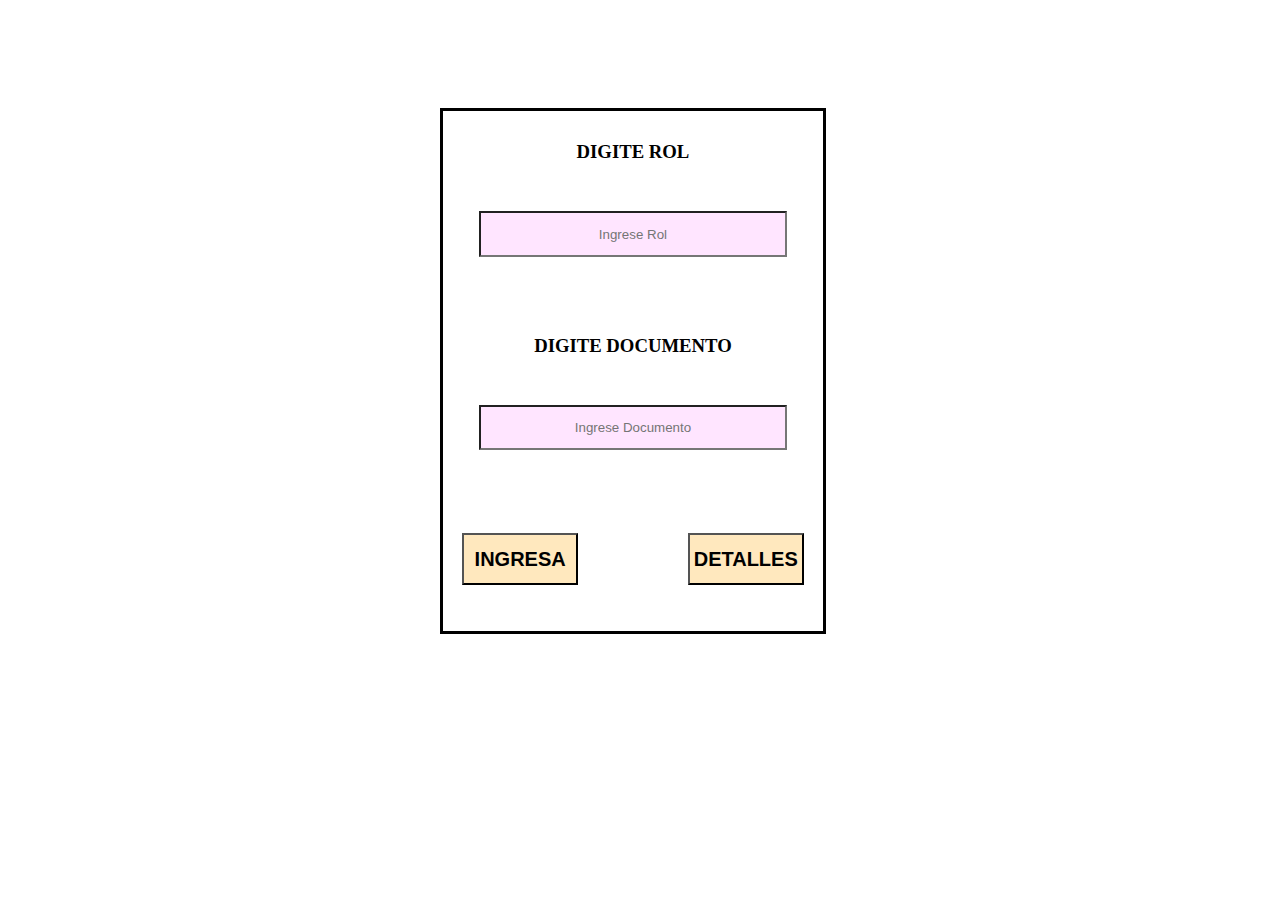
<file: index.html>
<!DOCTYPE html>
<html lang="en">
<head>
    <meta charset="UTF-8">
    <meta http-equiv="X-UA-Compatible" content="IE=edge">
    <meta name="viewport" content="width=device-width, initial-scale=1.0">
    <link rel="stylesheet" href="stylelogin.css">
    <title>Document</title>
</head>
<body>
    <div class="div1">
        <div class="div2">
            <h3>DIGITE ROL</h3>
          <input type="text" placeholder="Ingrese Rol">
          <h3>DIGITE DOCUMENTO</h3>
          <input type="text" placeholder="Ingrese Documento">
          <div class="div3">
            <button><h2><a href="num2.html">INGRESA</a></h2></button>
            <button><h2><a href="num4.html"> DETALLES</a></h2></button>
          </div>
        </div>
    </div>
</body>
</html>
</file>
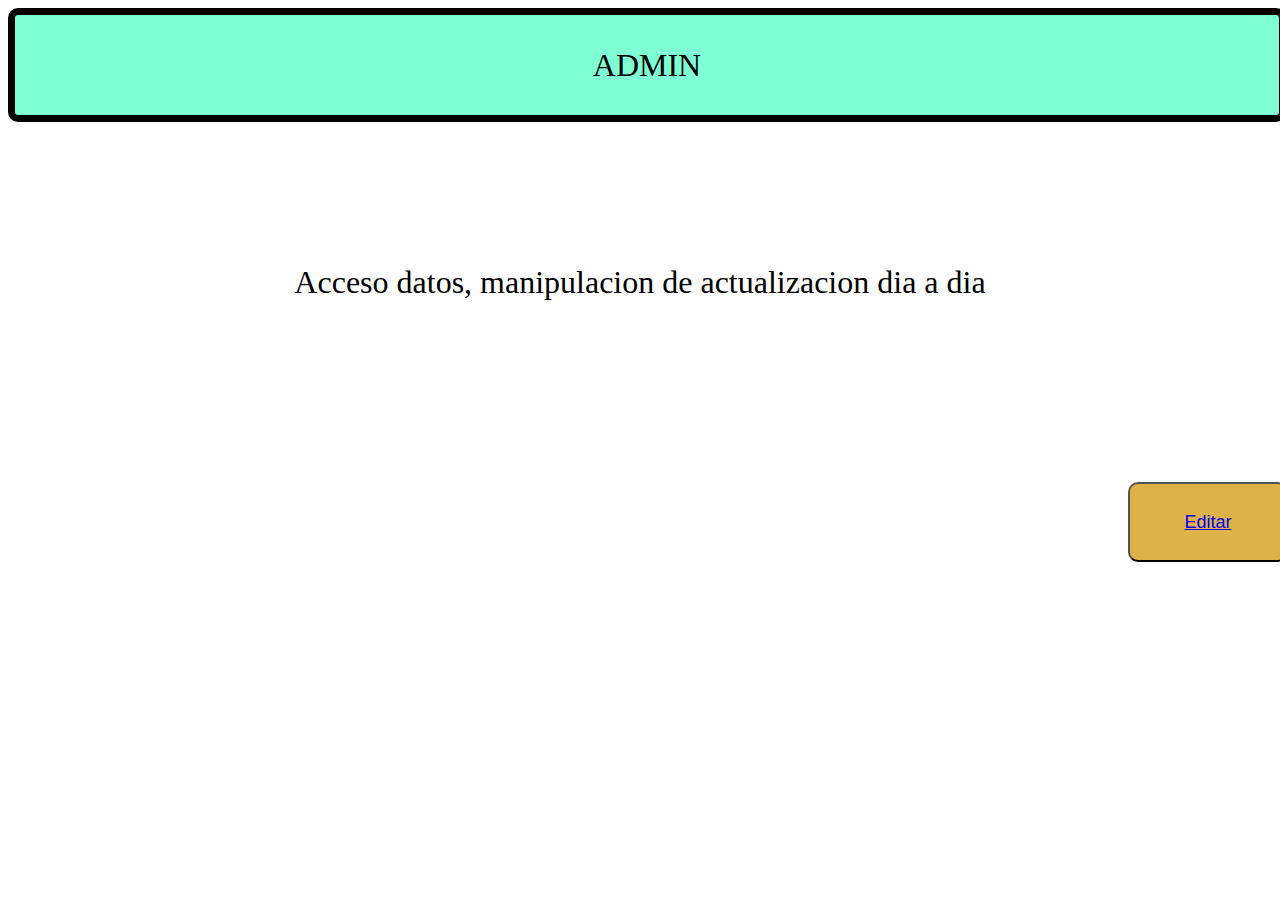
<file: num2.html>
<!DOCTYPE html>
<html lang="en">
<head>
    <meta charset="UTF-8">
    <meta http-equiv="X-UA-Compatible" content="IE=edge">
    <link rel="stylesheet" href="num2.css">
    <meta name="viewport" content="width=device-width, initial-scale=1.0">
    <title>Doc 2</title>
</head>
<body>
    <contenedor>
    <header>
ADMIN
    </header>

    <div class="brr">
        Acceso datos, manipulacion de actualizacion dia a dia
    </div>
<div class="arre">
<button><a href="tabla.html"> Editar</a></button>
</div>
</contenedor>
</body>
</html>
</file>
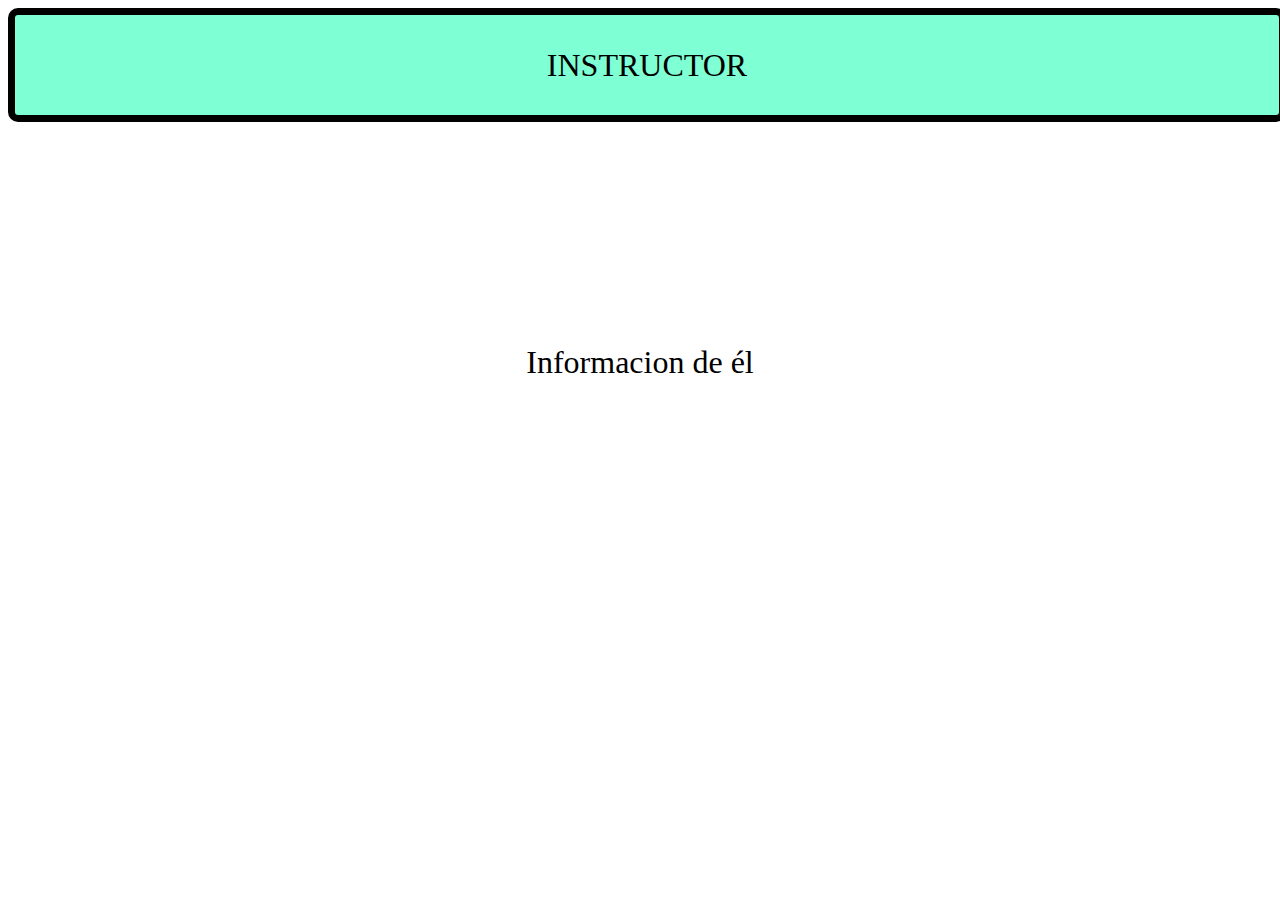
<file: num4.html>
<!DOCTYPE html>
<html lang="en">
<head>
    <meta charset="UTF-8">
    <meta http-equiv="X-UA-Compatible" content="IE=edge">
    <link rel="stylesheet" href="num4.css">
    <meta name="viewport" content="width=device-width, initial-scale=1.0">
    <title>Document</title>
</head>
<body>
    <contenedor>
    <header>
INSTRUCTOR
    </header>

    <div class="brr">
        Informacion de él
    </div>

</contenedor>
</body>
</html>
</file>
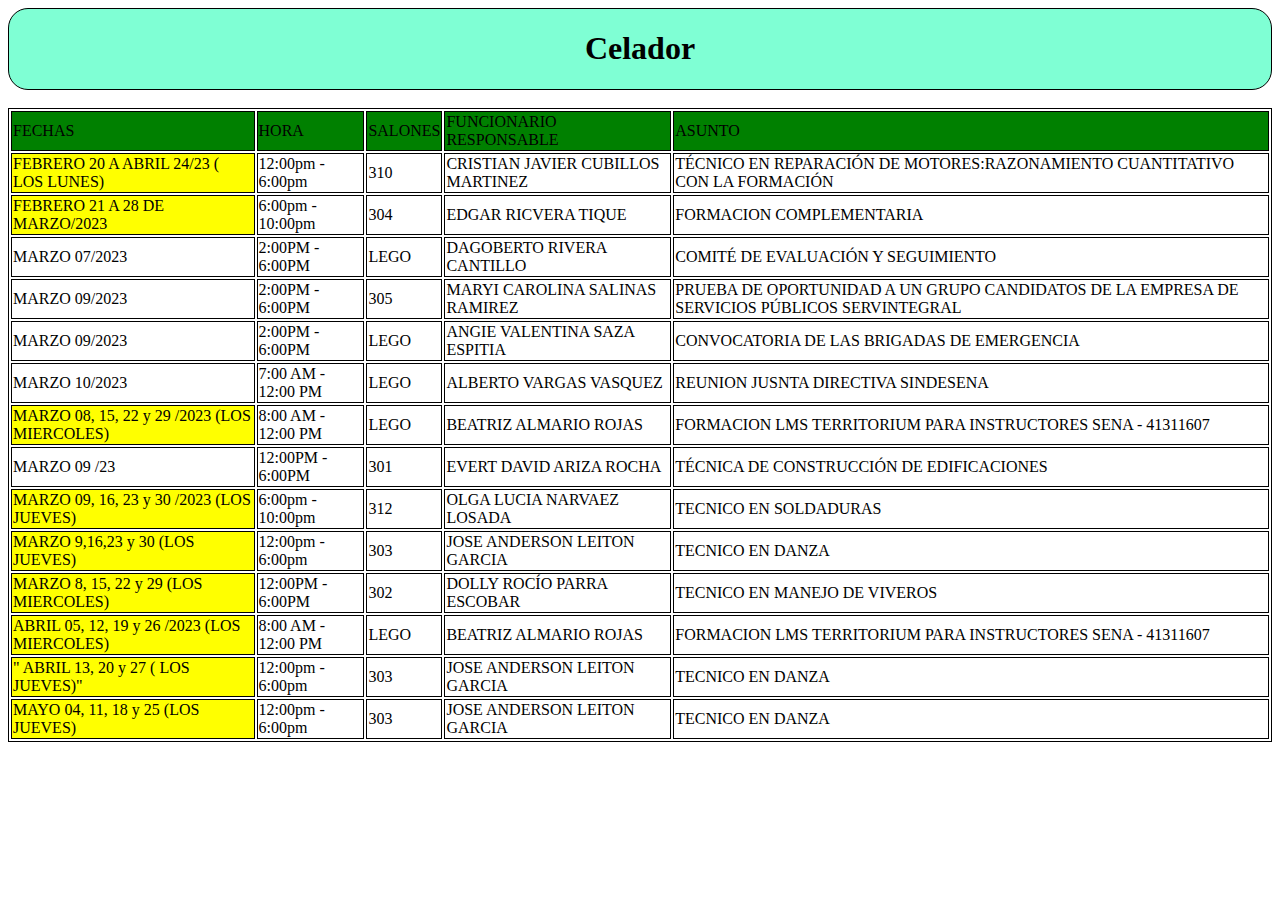
<file: tabla.html>
<!DOCTYPE html>
<html lang="en">
<head>
    <meta charset="UTF-8">
    <meta http-equiv="X-UA-Compatible" content="IE=edge">
    <meta name="viewport" content="width=device-width, initial-scale=1.0">
    <link rel="stylesheet" href="style.css">
    <title>Document</title>
</head>
<header>
    <h1>Celador</h1>
</header>
<body>
    <br>
    <table>
        <tr class="enc">
            <td>FECHAS</td>
            <td>HORA</td>
            <td>SALONES</td>
            <td>FUNCIONARIO RESPONSABLE</td>
            <td>ASUNTO</td>
        </tr>
        <tr>
            <td class="file1">FEBRERO 20 A ABRIL 24/23 ( LOS LUNES)</td>
            <td>12:00pm  - 6:00pm  </td>
            <td>310   </td>
            <td>CRISTIAN JAVIER CUBILLOS MARTINEZ            </td>
            <td>TÉCNICO EN REPARACIÓN DE MOTORES:RAZONAMIENTO CUANTITATIVO CON LA FORMACIÓN            </td>
        </tr>
        <tr>
            <td class="file1">FEBRERO 21 A 28 DE MARZO/2023            </td>
            <td>6:00pm  - 10:00pm             </td>
            <td>304            </td>
            <td>EDGAR RICVERA TIQUE            </td>
            <td>FORMACION COMPLEMENTARIA            </td>
        </tr>
        <tr>
            <td>MARZO 07/2023            </td>
            <td>2:00PM - 6:00PM            </td>
            <td>LEGO            </td>
            <td>DAGOBERTO RIVERA CANTILLO            </td>
            <td>COMITÉ DE EVALUACIÓN Y SEGUIMIENTO            </td>
        </tr>
        <tr>
            <td>MARZO 09/2023            </td>
            <td>2:00PM - 6:00PM            </td>
            <td>305            </td>
            <td>MARYI CAROLINA SALINAS RAMIREZ            </td>
            <td>PRUEBA DE OPORTUNIDAD A UN GRUPO CANDIDATOS DE LA EMPRESA DE SERVICIOS PÚBLICOS SERVINTEGRAL
            </td>
        </tr>
        <tr>
            <td>MARZO 09/2023            </td>
            <td>2:00PM - 6:00PM            </td>
            <td>LEGO            </td>
            <td>ANGIE VALENTINA SAZA ESPITIA            </td>
            <td>CONVOCATORIA DE LAS BRIGADAS DE EMERGENCIA             </td>
        </tr>
        <tr>
            <td>MARZO 10/2023            </td>
            <td>7:00 AM  - 12:00 PM          </td>
            <td>LEGO</td>
            <td>ALBERTO VARGAS VASQUEZ            </td>
            <td>REUNION JUSNTA DIRECTIVA  SINDESENA            </td>
        </tr>
        <tr>
            <td class="file1">MARZO 08, 15, 22 y 29 /2023 (LOS MIERCOLES)            </td>
            <td>8:00 AM  - 12:00 PM            </td>
            <td>LEGO            </td>
            <td>BEATRIZ ALMARIO ROJAS            </td>
            <td>FORMACION LMS TERRITORIUM PARA INSTRUCTORES SENA  - 41311607            </td>
        </tr>
        <tr>
            <td>MARZO 09 /23            </td>
            <td>12:00PM - 6:00PM            </td>
            <td>301            </td>
            <td>EVERT DAVID ARIZA ROCHA            </td>
            <td>TÉCNICA DE CONSTRUCCIÓN DE EDIFICACIONES             </td>
        </tr>
        <tr >
            <td class="file1">MARZO 09, 16, 23 y 30 /2023 (LOS JUEVES)            </td>
            <td>6:00pm  - 10:00pm             </td>
            <td>312            </td>
            <td>OLGA LUCIA NARVAEZ LOSADA            </td>
            <td>TECNICO EN SOLDADURAS            </td>
        </tr>
        <tr>
            <td class="file1">MARZO 9,16,23 y 30 (LOS JUEVES)            </td>
            <td>12:00pm  - 6:00pm             </td>
            <td>303            </td>
            <td>JOSE ANDERSON LEITON GARCIA            </td>
            <td>TECNICO EN DANZA            </td>
        </tr>
        <tr>
            <td class="file1">MARZO  8, 15, 22 y 29 (LOS MIERCOLES)            </td>
            <td>12:00PM - 6:00PM            </td>
            <td>302            </td>
            <td>DOLLY ROCÍO PARRA ESCOBAR            </td>
            <td>TECNICO EN MANEJO DE VIVEROS             </td>
        </tr>
        <tr>
            <td class="file1">ABRIL  05, 12, 19 y 26 /2023 (LOS MIERCOLES)            </td>
            <td>8:00 AM  - 12:00 PM            </td>
            <td>LEGO            </td>
            <td>BEATRIZ ALMARIO ROJAS            </td>
            <td>FORMACION LMS TERRITORIUM PARA INSTRUCTORES SENA  - 41311607            </td>
        </tr>
        <tr>
            <td class="file1">"
                ABRIL 13, 20 y 27 ( LOS JUEVES)"
                </td>
            <td>12:00pm  - 6:00pm             </td>
            <td>303            </td>
            <td>JOSE ANDERSON LEITON GARCIA            </td>
            <td>TECNICO EN DANZA            </td>
        </tr>
        <tr>
            <td class="file1"> MAYO 04, 11, 18 y 25 (LOS JUEVES)            </td>
            <td>12:00pm  - 6:00pm             </td>
            <td>303            </td>
            <td>JOSE ANDERSON LEITON GARCIA            </td>
            <td>TECNICO EN DANZA            </td>
        </tr>
    </table>
</body>
</html>
</file>
<file: stylelogin.css>
*{
    margin: 0;
    padding: 0;
}
a{
    text-decoration: none;
    color: black;
}
.div1{
    display: flex;
    justify-content: center;
    align-items: center;
    background-color:white;
    width: 98.9%;
    height: 742px;
  
}
.div2{
    display: flex;
    flex-direction: column;
    align-items: center;
    
    gap: 3em;
    border: 3px solid;
    width: 30%;
    height: 70%;
}
.div2 h3{
    margin-top: 30px;
}
input{
    background-color: rgba(255, 200, 255, 0.478);
    text-align: center;
    width: 80%;
    height: 8%;
}
.div3{
    margin-top: 35px;
    justify-content: space-between;
    display: flex;
    width: 90%;
    height: 10%;
}
button{
    width: 34%;
    background-color: rgba(255, 166, 0, 0.253);
}
</file>
<file: num2.css>
body{
    display: flex;
    flex-direction: column;
}

.contenedor{
    display: flex;
    flex-direction: column;
    border:7px solid black;
align-items: center;
justify-content: center;
}

header{display: flex;
flex-direction: column;
align-items: center;
border:7px solid black;
height: 100px;
width: 100%;
border-radius: 10px;
font-size:xx-large;
justify-content: center;
background-color: aquamarine;
}

.brr{
display: flex;
flex-direction: column;
align-items: center;
height: 10em;
font-size:xx-large;
align-items: center;
justify-content: center;
}

.arre{
    display: flex;
flex-direction: column;
align-items: center;
height: 5em;
width: 40em;
font-size:xx-large;
align-items:end;
justify-content:center;
}
button{
    background-color: rgb(221, 179, 73);
    height: 80px;
    width: 160px;
    font-size:large;
    border-radius: 10px;


}
</file>
<file: num4.css>
body{
    display: flex;
    flex-direction: column;
}

.contenedor{
    display: flex;
    flex-direction: column;
    border:7px solid black;
align-items: center;
justify-content: center;
}

header{display: flex;
flex-direction: column;
align-items: center;
border:7px solid black;
height: 100px;
width: 100%;
border-radius: 10px;
font-size:xx-large;
justify-content: center;
background-color: aquamarine;
}

.brr{
display: flex;
flex-direction: column;
align-items: center;
height: 15em;
font-size:xx-large;
align-items: center;
justify-content: center;
}
</file>
<file: style.css>
body{
    height: 97vh;
}

header{
    display: flex;
    border-radius: 20px;
    border: 1px solid;
    background-color: aquamarine;
    justify-content: center;
    align-items: center;
}
.file1{
    background-color: yellow;
}
.enc{
    background-color: green;
}
table{
    display: flex;
    border: 1px solid;
}
td{
    border: 1px solid;
}
</file>
